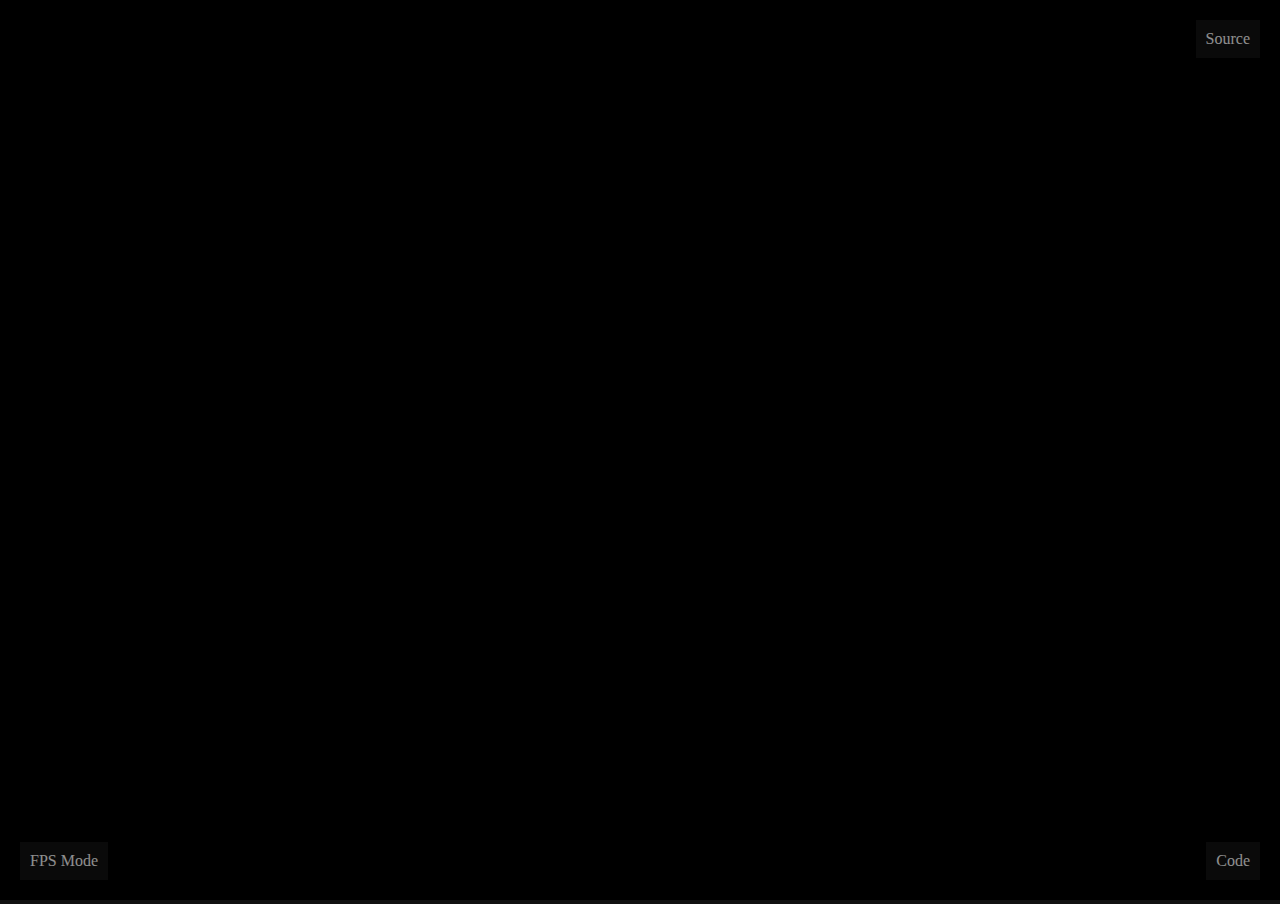
<file: index.html>
<!DOCTYPE html>
<html>
 <head>
  <meta http-equiv="Content-Type" content="text/html;charset=utf-8" />
  <title>Praxis+</title>
  <link rel='stylesheet' href='css/main.css' />
  <link rel="icon" type="image/png" sizes="32x32" href="favicon-32x32.png">
  <link rel="icon" type="image/png" sizes="16x16" href="favicon-16x16.png">
  <link rel="shortcut icon" type="image/x-icon" href="favicon.ico">
  <script type="text/javascript" src="data/lightdata.js"></script>
  <script type="text/javascript" src="data/process.js"></script>
  <script type="text/javascript" src="js/three.min.js"></script>
  <script type="text/javascript" src="js/controls/OrbitControls.js"></script>
  <script type="text/javascript" src="js/controls/PointerLockControls.js"></script>
  <script type="text/javascript" src="js/lights.js"></script>
  <script type="text/javascript" src="js/form.js"></script>
  <script type="text/javascript" src="js/walls.js"></script>
 </head>
 <body>
  <div id="container"></div>
  <div class="btn" id="gitbtn">Source</div>
  <div class="btn" id="fpsbtn">FPS Mode</div>
  <div class="btn" id="colbtn">Code</div>
  <div id="colorform" class="modal"></div>
  <script type="text/javascript" src="js/fps.js"></script>
  <script type="text/javascript" src="js/app.js"></script>
 </body>
</html>
</file>
<file: css/main.css>
html, body {
    color: #eee;
    margin: 0px;
    overflow: hidden;
    background-color: #111;
}

.btn {
    opacity: 0.6;
    padding: 10px;
    position: fixed;
    background-color: #111;
}

.btn:hover {
    opacity: 1;
    cursor: pointer;
}

#gitbtn {
    top: 20px;
    right: 20px;
}

#fpsbtn {
    bottom: 20px;
    left: 20px;
}

#colbtn {
    bottom: 20px;
    right: 20px;
}

#container {
    margin: 0;
    overflow: hidden;
}

.modal {
    position: fixed;
    left: 0;
    top: 0;
    z-index: 1;
    width: 100%;
    height: 100%;
    display: none;
    overflow: auto;
    background-color: rgb(0,0,0);
    background-color: rgba(0,0,0,0.4);
}

.modal-content {
    width: 80%;
    padding: 20px;
    overflow: auto;
    margin: 10px auto;
    border: 1px solid #888;
    background-color: #222;
}
</file>
